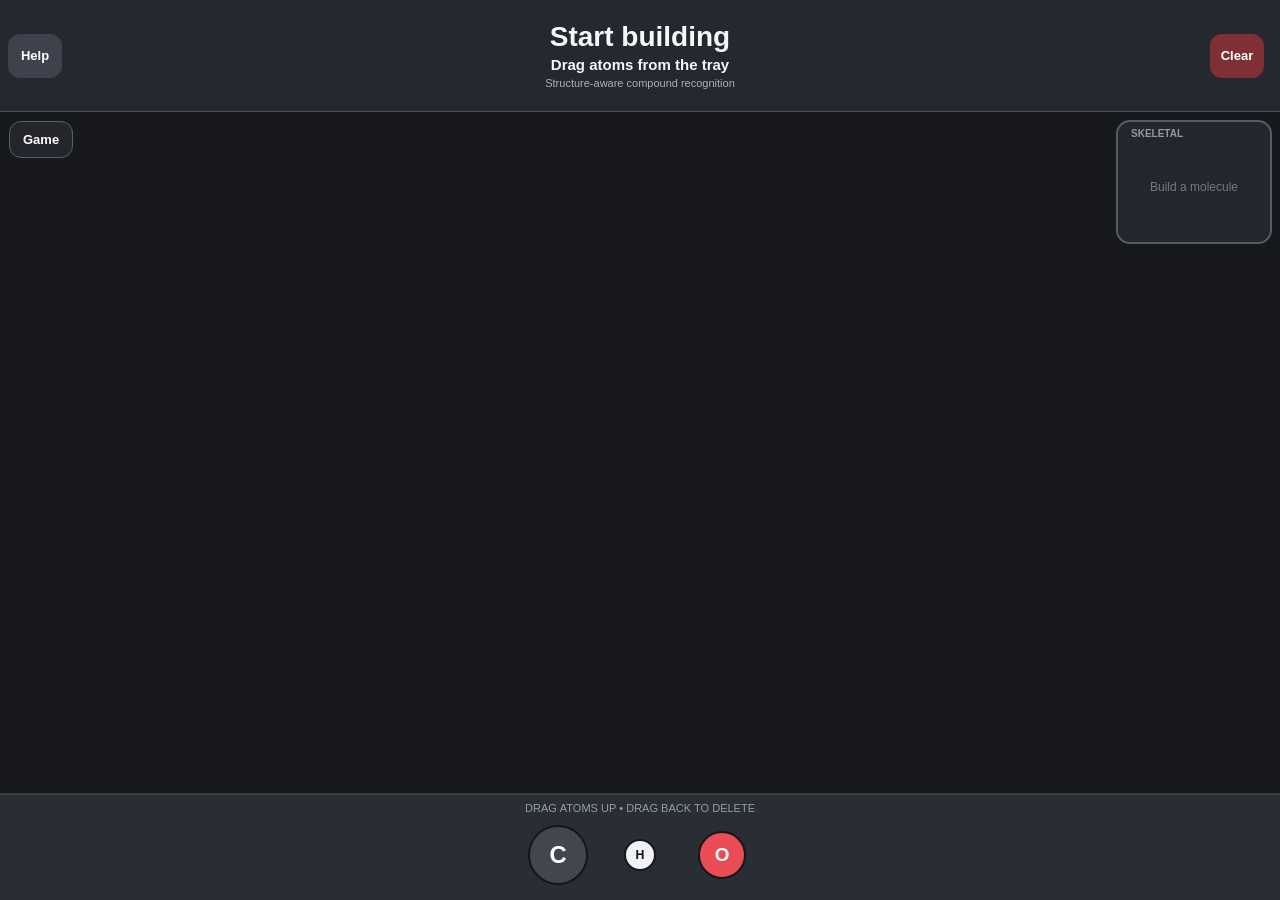
<file: ChemBuilder.html>
<!DOCTYPE html>
<html lang="en">
<head>
  <meta charset="UTF-8">
  <meta name="viewport" content="width=device-width, initial-scale=1, maximum-scale=1, user-scalable=no, viewport-fit=cover">
  <title>ChemBuilder 11</title>
  <link rel="stylesheet" href="./style.css?v=3">
</head>
<body>
  <header id="header">
    <button id="helpBtn" class="headerButton">Help</button>
    <div id="centre">
      <div id="formula">Start building</div>
      <div id="compoundName">Drag atoms from the tray</div>
      <div id="details">Structure-aware compound recognition</div>
    </div>
    <button id="clearBtn" class="headerButton">Clear</button>
  </header>

  <main id="stage">
    <canvas id="gameCanvas"></canvas>
    <button id="gameBtn">Game</button>

    <section id="challengePanel">
      <h3>Game</h3>
      <select id="difficulty">
        <option value="easy">Easy</option>
        <option value="medium">Medium</option>
        <option value="hard">Hard</option>
      </select>
      <div id="challengePrompt"></div>
      <div id="challengeFormula"></div>
      <div id="challengeResult"></div>
    </section>

    <section id="challengeActions">
      <button id="nextChallenge">Another</button>
      <button id="closeChallenge">Close</button>
    </section>

    <div id="correctFlash"><div>✓<br>Correct!</div></div>
    <div id="toast"></div>

    <section id="help">
      <h2>ChemBuilder</h2>
      <p><b>Add:</b> drag C, H or O from the tray.</p>
      <p><b>Bond:</b> move two atoms close together. Move them closer again to increase a single bond to double, then triple.</p>
      <p><b>Strengthen a bond:</b> double-tap an atom. Its eligible bonded neighbours are selected in turn, upgrading single → double → triple.</p>
      <p><b>Skeletal view:</b> the panel in the top-right hides carbon labels and carbon-bound hydrogens, so you can learn the line-angle formula while building.</p>
      <p><b>Challenge mode:</b> build the requested compound. The game checks automatically after each change and advances after a correct answer.</p>
      <p><b>Delete:</b> drag an atom back into the tray.</p>
      <p>The name is determined from the complete connection pattern. C₂H₆O can therefore be recognised as ethanol or dimethyl ether.</p>
      <button id="closeHelp">Continue</button>
    </section>
  </main>

  <!-- Classic scripts are loaded synchronously in dependency order. -->
  <script src="./js/main.js?v=3"></script>
  <script src="./js/utils.js?v=3"></script>
  <script src="./js/ui.js?v=3"></script>
  <script src="./js/bonds.js?v=3"></script>
  <script src="./js/library.js?v=3"></script>
  <script src="./js/chemistry.js?v=3"></script>
  <script src="./js/challenge.js?v=3"></script>
  <script src="./js/layout.js?v=3"></script>
  <script src="./js/physics.js?v=3"></script>
  <script src="./js/renderer.js?v=3"></script>
  <script src="./js/input.js?v=3"></script>
</body>
</html>
</file>
<file: style.css>
:root {
  --bg:#17191d; --panel:#25282e; --panel2:#30343c; --line:#4b505b;
  --text:#f5f7fa; --muted:#aab0bc; --good:#5fd17a; --warn:#ffc857; --bad:#ff6b6b;
}
* { box-sizing:border-box; margin:0; padding:0; -webkit-tap-highlight-color:transparent; }
html,body { width:100%; height:100%; overflow:hidden; background:var(--bg); color:var(--text);
  font-family:-apple-system,BlinkMacSystemFont,"Segoe UI",sans-serif; touch-action:none; }
body { display:flex; flex-direction:column; padding-top:env(safe-area-inset-top); padding-bottom:env(safe-area-inset-bottom); }

#header {
  flex:0 0 112px; background:var(--panel); border-bottom:1px solid var(--line);
  display:grid; grid-template-columns:62px 1fr 62px; align-items:center; padding:8px;
}
.headerButton {
  width:54px; height:44px; border:0; border-radius:12px; color:white; font-weight:700; font-size:13px;
  background:#3d424c;
}
.headerButton:active { transform:scale(.96); }
#clearBtn { background:#7e3035; }
#centre { min-width:0; text-align:center; padding:0 4px; }
#formula { font-size:28px; line-height:32px; font-weight:800; white-space:nowrap; overflow:hidden; text-overflow:ellipsis; }
#compoundName { font-size:15px; line-height:20px; font-weight:650; margin-top:2px; white-space:nowrap; overflow:hidden; text-overflow:ellipsis; }
#details { color:var(--muted); font-size:11px; line-height:16px; white-space:nowrap; overflow:hidden; text-overflow:ellipsis; }

#stage { position:relative; flex:1 1 auto; min-height:0; }
canvas { width:100%; height:100%; display:block; touch-action:none; }

#toast {
  pointer-events:none; position:absolute; left:50%; top:12px; transform:translateX(-50%);
  background:rgba(20,22,26,.92); border:1px solid #555c68; border-radius:10px;
  padding:8px 12px; font-size:12px; opacity:0; transition:opacity .16s;
  max-width:88%; text-align:center;
}
#toast.show { opacity:1; }

#help {
  display:none; position:absolute; inset:12px; z-index:4; background:rgba(32,35,41,.97);
  border:1px solid #59606d; border-radius:16px; padding:18px; overflow:auto; touch-action:pan-y;
}
#help.open { display:block; }
#help h2 { margin-bottom:10px; }
#help p { color:#d4d7dd; font-size:14px; line-height:1.42; margin:9px 0; }
#help button { width:100%; margin-top:12px; padding:12px; border:0; border-radius:10px; background:#4368a8; color:white; font-weight:700; }

#gameBtn { position:absolute; left:9px; top:9px; z-index:3; border:1px solid #59606d; background:rgba(37,40,46,.95); color:white; border-radius:12px; padding:10px 13px; font-weight:750; font-size:13px; }
#challengePanel { display:none; position:absolute; left:9px; top:9px; z-index:5; width:min(142px,38vw); background:rgba(37,40,46,.97); border:1px solid #59606d; border-radius:14px; padding:10px; }
#challengePanel.open, #challengeActions.open { display:block; }
#challengePanel h3 { font-size:13px; margin-bottom:7px; }
#challengePanel select { width:100%; height:34px; margin-top:6px; border:0; border-radius:9px; font-weight:700; background:#343943; color:white; padding:0 7px; }
#challengeActions { display:none; position:absolute; left:calc(min(142px,38vw) + 15px); top:9px; z-index:5; width:64px; background:rgba(37,40,46,.97); border:1px solid #59606d; border-radius:14px; padding:7px; }
#challengeActions button { width:100%; height:42px; border:0; border-radius:9px; background:#454b56; color:white; font-size:11px; font-weight:750; }
#challengeActions button + button { margin-top:7px; }
#challengePrompt { margin-top:7px; font-size:12px; line-height:1.3; color:#eef1f5; }
#challengeFormula { color:#9fd0ff; font-weight:800; margin-top:3px; }
#challengeResult { min-height:14px; margin-top:5px; font-size:11px; font-weight:750; }
#correctFlash { display:none; position:absolute; inset:0; z-index:10; align-items:center; justify-content:center; background:rgba(25,110,58,.88); color:white; text-align:center; font-size:34px; font-weight:850; letter-spacing:.5px; }
#correctFlash.show { display:flex; }
</file>
